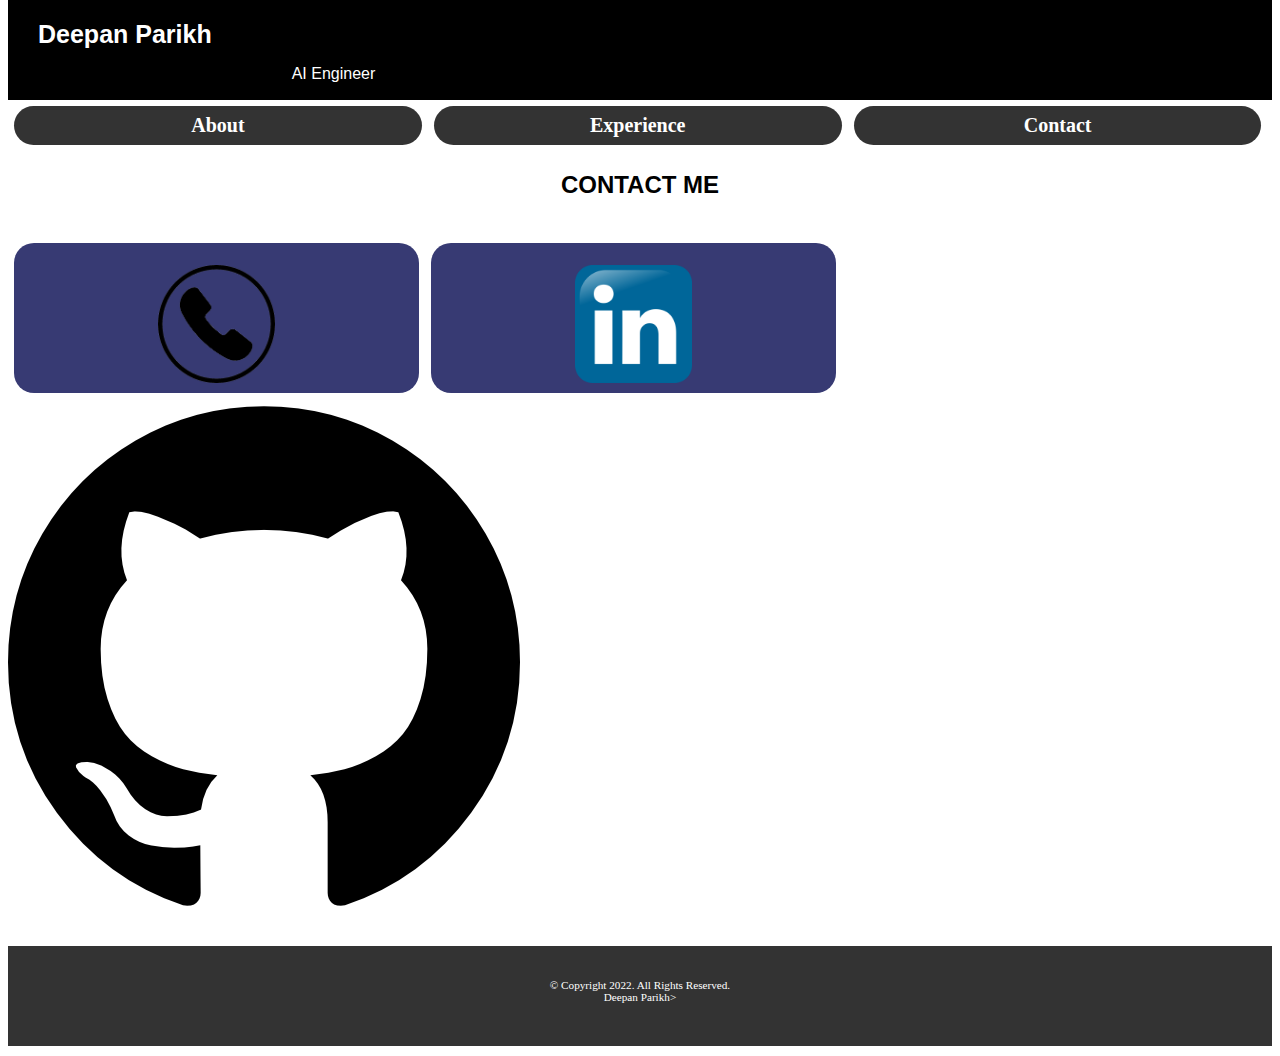
<file: Assignment-2_PortfolioWebsiteResponsive_c0824505/contact.html>
<!DOCTYPE html>
<html lang="en">
  <head>
    <meta charset="UTF-8">
    <meta name="viewport" content="width=device-width, initial-scale=1.0">
    <link rel="stylesheet" href="css/styles.css">
    <title>Deepan Parikh</title>
  </head>
  <body>

    <div class="container">
      <header>
        <div class="header-block">
            <div id="header-menu">Deepan Parikh</div>
            <div id="header-desc">AI Engineer</div>
        </div>
      </header>
      
      <nav class="navbar">
        <ul class="subnav">
          <li class="subnavbtn"><a href="index.html">About</a></li>
          <li class="subnavbtn"><a href="experience.html">Experience</a></li>
          <li class="subnavbtn"><a href="contact.html">Contact</a></li>
        </ul>
    </nav>
    
      <div class="main-block">
        <h2 class="h2-string-center">CONTACT ME</h2><br>
        <article>
          <a href="tel:6476859312"><img src="images/call-button.png" alt="call button image" target="_blank"  rel="noopener noreferrer"></a>
        </article>
        <article>
          <a href="https://www.linkedin.com/in/deepan-parikh-032708173/"><img src="images/linkedin-logo.png" alt="linkedin-logo image" target="_blank" rel="noopener noreferrer"></a>
        </article>
          <a href="https://github.com/Deepanc0824505"><img src="images/github-logo.png" alt="github-logo image" target="_blank" rel="noopener noreferrer"></a>
        </article>
      </div>

      <div class="footerdiv">
          <footer>
            &copy; Copyright 2022. All Rights Reserved. <br>
            <a href="https://www.linkedin.com/in/deepan-parikh-032708173/" target="_blank" rel="noopener noreferrer">Deepan Parikh</a>>
          </footer>
      </div>
    </div>

  </body>
</html>
</file>
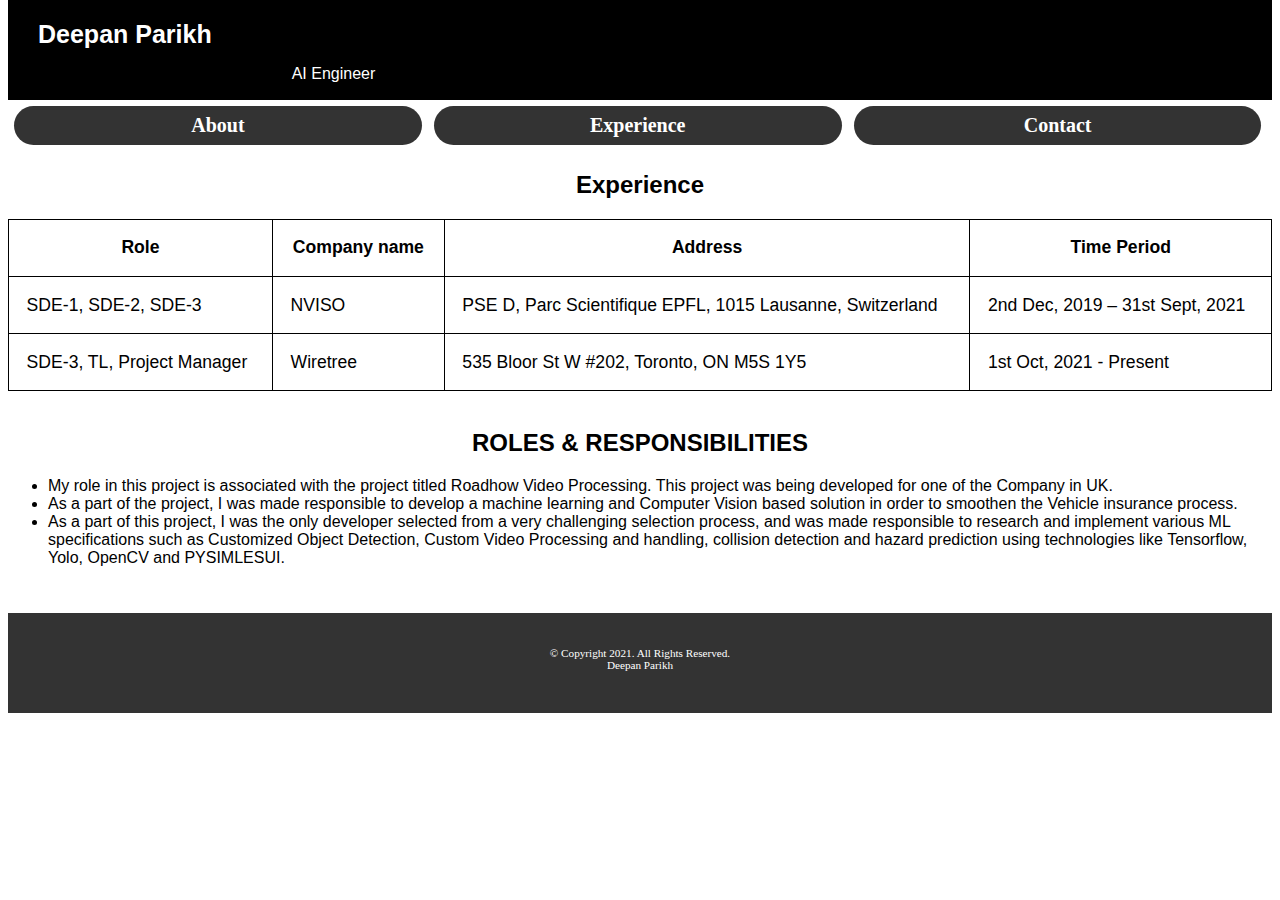
<file: Assignment-2_PortfolioWebsiteResponsive_c0824505/experience.html>
<!DOCTYPE html>
<html lang="en">
  <head>
    <meta charset="UTF-8">
    <meta name="viewport" content="width=device-width, initial-scale=1.0">
    <link rel="stylesheet" href="css/styles.css">
    <title>Deepan Parikh</title>
  </head>
  <body>

    <div class="container">
      <header>
        <div class="header-block">
            <div id="header-menu">Deepan Parikh</div>
            <div id="header-desc">AI Engineer</div>
        </div>
      </header>
      
      <nav class="navbar">
        <ul class="subnav">
          <li class="subnavbtn"><a href="index.html">About</a></li>
          <li class="subnavbtn"><a href="experience.html">Experience</a></li>
          <li class="subnavbtn"><a href="contact.html">Contact</a></li>
        </ul>
    </nav>

      <div class="main-block">
        <div class="mobile-view">
          <h2 class="h2-string-center">Experience</h2>
          <h3>SDE-1, SDE-2, SDE-3 (2nd Dec, 2019 – 31st Sept, 2021)</h3>
            <p>Company :- NVISO</p>
            <p>Location:- 4th Floor, South Wing, Kondapur, Hyderabad, Telangana 500084</p>
            <p>Country:- Laussane, Switzerland</p>
          <h3>SDE-3, TL, Project Manager (1st Oct, 2021 - Present)</h3>
            <p>Company :- Wiretree</p>
            <p>Location:- 535 Bloor St W #202, Toronto, ON M5S 1Y5</p>
            <p>Country:- Toronto, Canada</p>
        </div>
        <div class="desktop-view">
            <h2 class="h2-string-center">Experience</h2>
            <table class="myexperiences_table">
                <tr>
                    <th>Role</th>
                    <th>Company name</th>
                    <th>Address</th>
                    <th>Time Period</th>
                </tr>
                <tr>
                  <td>SDE-1, SDE-2, SDE-3</td>
                  <td>NVISO</td>
                  <td>PSE D, Parc Scientifique EPFL, 1015 Lausanne, Switzerland</td>
                  <td>2nd Dec, 2019 – 31st Sept, 2021</td>
                </tr>
                <tr>
                  <td>SDE-3, TL, Project Manager</td>
                  <td>Wiretree</td>
                  <td>535 Bloor St W #202, Toronto, ON M5S 1Y5</td>
                  <td>1st Oct, 2021 - Present</td>
                </tr>
            </table>
        </div>

        <div class="roles"><br>
          <h2 class="h2-string-center">ROLES & RESPONSIBILITIES</h2>
          <ul>
            <li>My role in this project is associated with the project titled Roadhow Video Processing. This project was being developed for one of the Company in UK.</li>
            <li>As a part of the project, I was made responsible to develop a machine learning and Computer Vision based solution in order to smoothen the Vehicle insurance process.</li>
            <li>As a part of this project, I was the only developer selected from a very challenging selection process, and was made responsible to research and implement various ML specifications such as Customized Object Detection, Custom Video Processing and handling, collision detection and hazard prediction using technologies like Tensorflow, Yolo, OpenCV and PYSIMLESUI.</li>
          </ul>
        </div>

      </div>

      <div class="footerdiv">
        <footer>
          &copy; Copyright 2021. All Rights Reserved. <br>
          <a href="https://www.linkedin.com/in/deepan-parikh-032708173/" target="_blank" rel="noopener noreferrer">Deepan Parikh</a>
        </footer>
      </div>
    </div>

  </body>
</html>
</file>
<file: Assignment-2_PortfolioWebsiteResponsive_c0824505/css/styles.css>
/* Always Design for Mobile First */

.header-block {
	float: left;
	width: 100%;
	height: 110px;
	background-color: #000;
	color: white;
}

body {
	font-family: Arial, Helvetica, sans-serif;
}

.container {
	width: 100%;
	margin-left: auto;
	margin-right: auto;
}

#header-menu {
	float: left;
	margin: 30px;
	font-size: 25px;
	font-weight: bold;
	font-family: Arial, Helvetica, sans-serif;
}

#header-desc {
	display: inline-block;
	margin: 0 0 0 15em;
}

.main-block {
	float: left;
	width: 100%;
	margin-bottom: 30px;
}

.heading-text {
	float: left;
	width: 100%;
	color: #8b1a19;
	font-size: 20px;
	font-weight: bold;
	margin: 10px;
	padding-top: 15px;
}

.deepan-image {
	height: 350px;
}

.sub-topics-block {
	margin-top: 20px;
	margin-left: 10px;
}

.learn-more-text {
	color: #6a6967;
	font-size: 15px;
	font-weight: bold;
	white-space: nowrap;
}

.sub-menu li {
	color: #8b1a19;
	text-decoration: underline;
	font-weight: bold;
	font-size: 13px;
	padding-bottom: 3px;
}


/* styles for the nav element */

.navbar {
	font-family: Georgia, "Times New Roman", serif;
	font-size: 1.25em;
	font-weight: bold;
	text-align: center;
	margin-top: -1.0em;
}

.subnav {
	padding: 0;
	margin-top: 0.5em;
	margin-bottom: 0.5em;
}

.subnavbtn {
	background-color: #333;
	border-radius: 2em;
	list-style-type: none;
	margin: 0.3em;
	padding: 0.4em;
	float: left;
	width: 24%;
}

.subnavbtn a {
	color: white;
	text-decoration: none;
	font-size: 14px;
}

.about-block {
	padding-left: 10px;
	font-size: 11px;
}

.myexperiences_table {
	border: 0.1em solid #000000;
	border-collapse: collapse;
	margin-left: auto;
	margin-right: auto;
	width: 100%;
}

th,
td {
	border: 0.1em solid #000000;
	padding: 1em;
	font-size: 1.1em;
}

.h2-string-center {
	text-align: center;
}

article {
	background-color: #373a73;
	float: left;
	margin: 0.5%;
	padding: 0.5%;
	text-align: center;
	width: 31%;
	border-radius: 20px;
}

article img {
	width: 30%;
	height: 30%;
	margin-top: 0.5em;
	margin-left: auto;
	margin-right: auto;
}

article p {
	color: #000000;
	margin-top: 2%;
	padding: 1%;
	text-align: left;
}

article ul {
	text-align: left;
}

.footerdiv {
	background-color: #333;
	float: left;
	width: 100%;
	height: 100px;
}

footer {
	font-family: "Times New Roman";
	font-size: 0.7em;
	text-align: center;
	margin-top: 3em;
	color: #ffffff;
}

footer a {
	color: #ffffff;
	text-decoration: none;
}

.mobile-view {
	display: inline;
}

.desktop-view {
	display: none;
}

.subnavbtn a {
	font-size: 14px;
}

.subnavbtn {
	width: 24%;
}


/* Media Query for handling tablet view port targets screen only */

@media only screen and (min-width: 685px) {
	.mobile-view {
		display: none;
	}
	/* sektop styles */
	.desktop-view {
		display: inline;
	}
	#header-desc {
		margin: 75px 50px 0px 50px;
	}
	.heading-text {
		font-size: 35px;
	}
	.about-block {
		padding-left: 10px;
		float: left;
		width: 43%;
		font-size: 18px;
	}
	.learn-more-text {
		color: #6a6967;
		font-size: 25px;
		font-weight: bold;
	}
	.sub-topics-block {
		float: left;
		margin-left: 50px;
		width: 24%;
	}
	.learn-more-text {
		color: #6a6967;
		font-size: 25px;
		font-weight: bold;
	}
	.sub-menu li {
		color: #8b1a19;
		text-decoration: underline;
		font-weight: bold;
		font-size: 18px;
		padding-bottom: 3px;
	}
	article img {
		margin-top: 1em;
	}
}


/* Media query for handling desktop width size */

@media only screen and (min-width: 860px) {
	.subnavbtn a {
		font-size: 20px;
	}
	.subnavbtn {
		width: 31%;
	}
}
</file>
